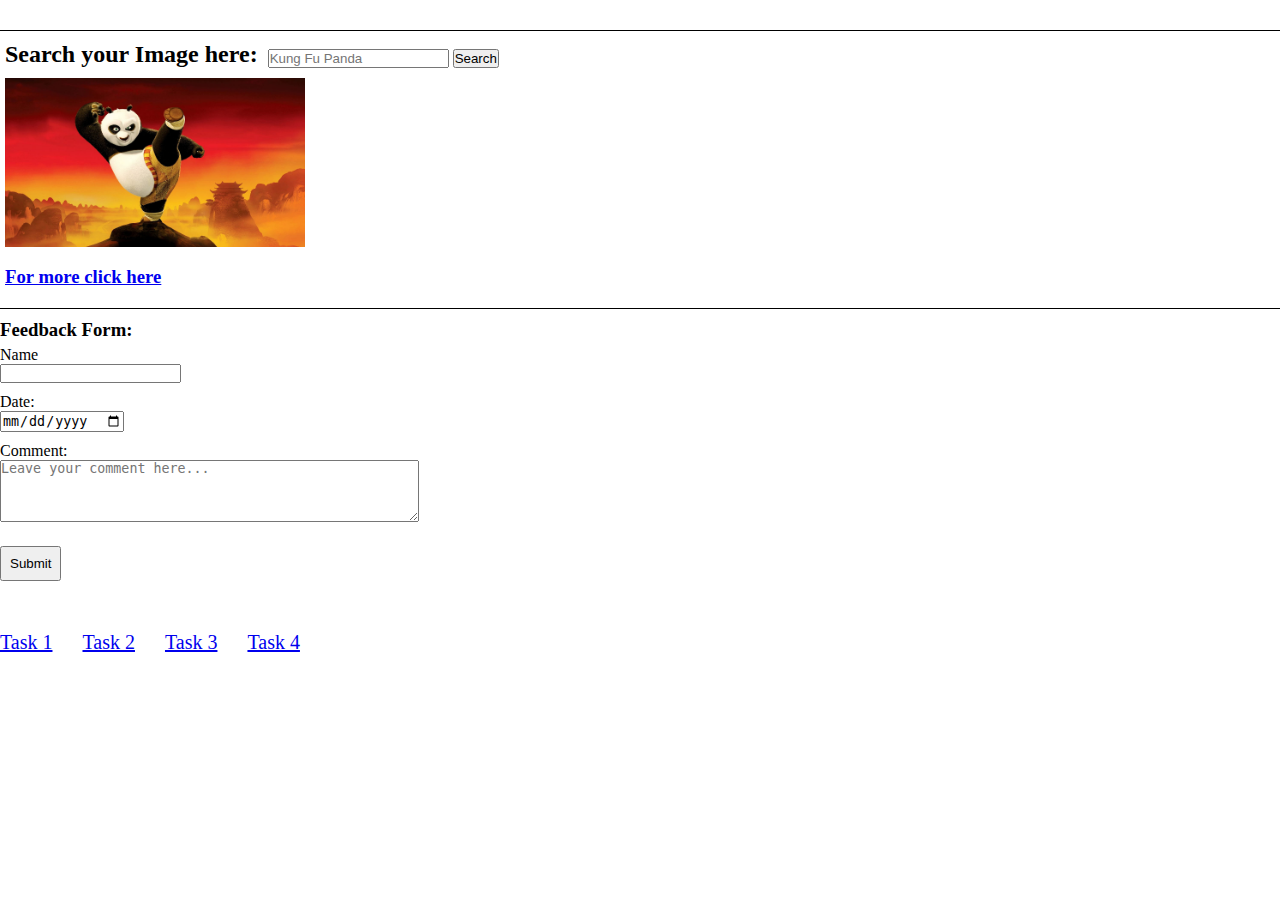
<file: index.html>
<!DOCTYPE html>
<html lang="en">

<head>
    <meta charset="UTF-8">
    <meta name="viewport" content="width=device-width, initial-scale=1.0">
    <title>Module_04_Task</title>
    <!-- its my css style page line -->
    <link rel="stylesheet" href="style/style.css">
</head>

<body>
    <!-- its html code for upper part of the page -->
    <header>
        <!-- this div is for hole body section  -->
        <div id="Firstpart">
            <!-- Its the menu text div  -->
            <div class="search-bar">
                <div class="menu">
                    <h2>Search your Image here: </h2>
                </div>

                <div class="searchbar">
                    <input type="search" name="search" placeholder="Kung Fu Panda" id="searchbox">
                    <input type="submit" value="Search" id="btn-srch">
                </div>
                
            </div>
            <!-- its the img div  -->
            <div class="img">
                <img width="300px" src="images/panda.jpg" alt="">
            </div>
            <!-- its the footer div  -->
            <div class="footer">
                <h3><a href="https://www.google.com/search?sca_esv=9437bc439e189606&sxsrf=AE3TifPVZdYEu9w8x9Lgeu-SHfqBxosDqA:1767688172569&udm=2&fbs=[base64]&q=kung+fu+panda&sa=X&sqi=2&ved=2ahUKEwioxOXMv_aRAxXJcGwGHXWnLnQQtKgLegQIGxAB&biw=1920&bih=911&dpr=1#sv=CAMSVhoyKhBlLVJwV18ya3JyUDB5TjZNMg5ScFdfMmtyclAweU42TToOQ0FEUEstby1ETnNnek0gBCocCgZtb3NhaWMSEGUtUnBXXzJrcnJQMHlONk0YADABGAcgxc-i-Q0wAkoKCAIQAhgCIAIoAg"
                        target="_blank">For
                        more click here</a></h3>
            </div>
        </div>
    </header>
    <!-- its feedback form section  -->
    <section>
        <!-- feedback section full body div  -->
        <div class="form">
            <!-- its header part  -->
            <h3>Feedback Form:</h3>

            <!-- its name input  -->
            <label for="name">Name</label><br>
            <input type="text" id="Name" name="name"><br>

            <!-- its date input  -->
            <label for="date">Date:</label><br>
            <input type="date" name="date" id="Date"><br>
            <!-- its comment input  -->
            <label for="comment">Comment:</label><br>
            <textarea name="comment" rows="4" cols="50" id="Commentbox"
                placeholder="Leave your comment here..."></textarea><br>

            <!-- its my submit button  -->
            <input type="submit" value="Submit" id="submitbtn">
        </div>
    </section>

    <section>
        <div id="pagelist">
            <ul class="mypages" >
                <li class="page1"><a href="index.html" target="_blank">Task 1</a></li>
                <li class="page2"><a href="task2.html" target="_blank">Task 2</a></li>
                <li class="page3"><a href="task3.html" target="_blank">Task 3</a></li>
                <li class="page4"><a href="task4.html" target="_blank">Task 4</a></li>
            </ul>
        </div>
    </section>

</body>

</html>
</file>
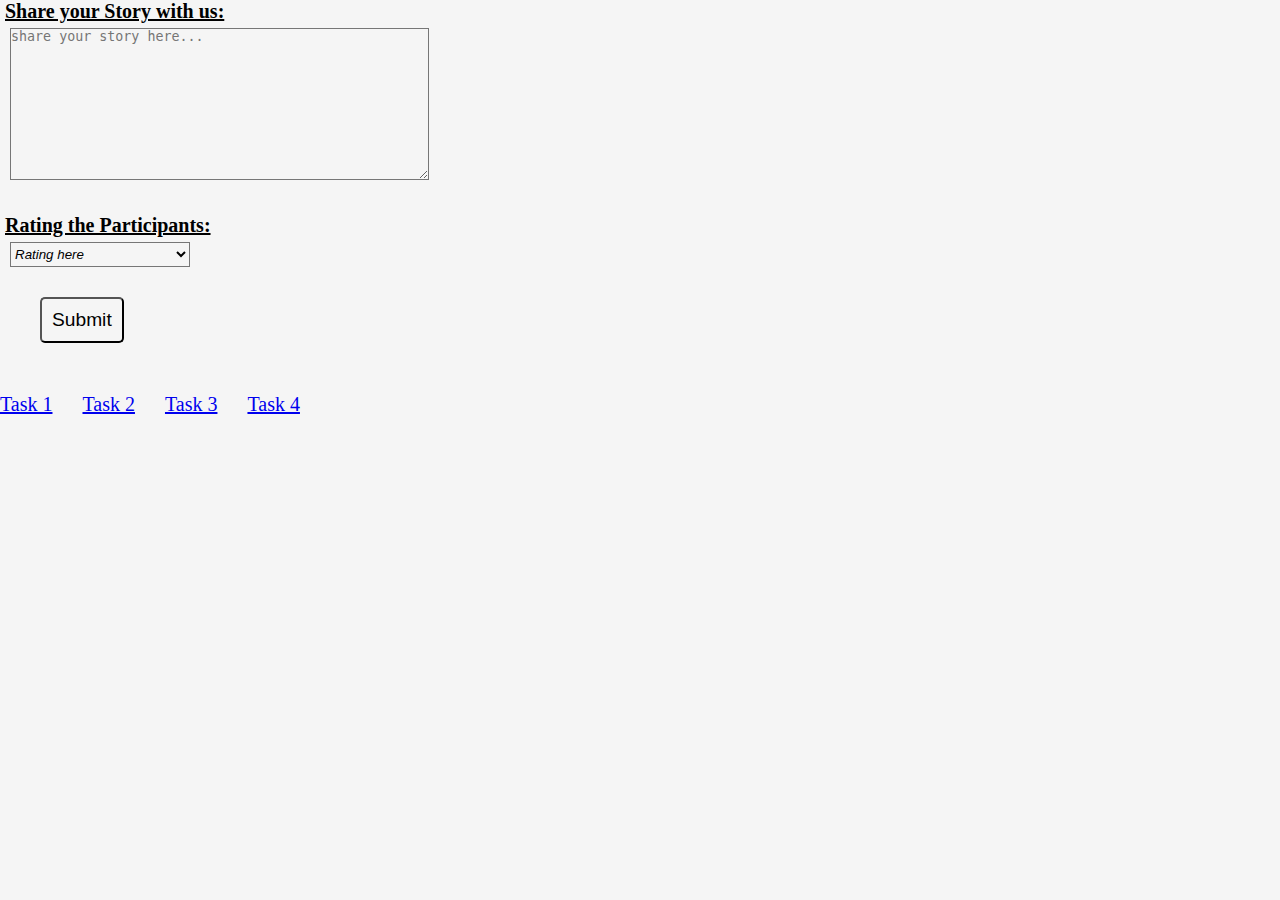
<file: task2.html>
<!DOCTYPE html>
<html lang="en">

<head>
    <meta charset="UTF-8">
    <meta name="viewport" content="width=device-width, initial-scale=1.0">
    <!-- its my css style sheet  -->
    <link rel="stylesheet" href="style/style2.css">

    <!-- its my favicon link  -->
    <link rel="shortcut icon" href="images/favicon.png" type="image/x-icon">

    <!-- my page name  -->
    <title>Module_04_Task_1</title>

</head>

<body>
    <header>
        <section>
            <!-- its story sharing box  -->
            <div class="headerofstrybox">
                <label for="textarea" id="titleofstrybox">Share your Story with us:</label><br>
                <textarea name="textarea" rows="10" cols="50" id="strybox"
                    placeholder="share your story here..."></textarea>
            </div>
            <!-- its rating opions  -->
            <div class="selectrating">
                <label for="" id="optionheadertag">Rating the Participants:</label><br>
                <select name="" id="ratingbox">
                    <option value="">Rating here</option>
                    <option value="">Bad</option>
                    <option value="">Good</option>
                    <option value="">Best</option>
                    <option value="">Excellent</option>
                </select>
            </div>

            <div>
                <input type="submit" value="Submit" id="submitbtn">
            </div>
        </section>

        <section>
            <div id="pagelist">
                <ul class="mypages">
                    <li class="page1"><a href="index.html" target="_blank">Task 1</a></li>
                    <li class="page2"><a href="task2.html" target="_blank">Task 2</a></li>
                    <li class="page3"><a href="task3.html" target="_blank">Task 3</a></li>
                    <li class="page4"><a href="task4.html" target="_blank">Task 4</a></li>
                </ul>
            </div>
        </section>
    </header>

</body>

</html>
</file>
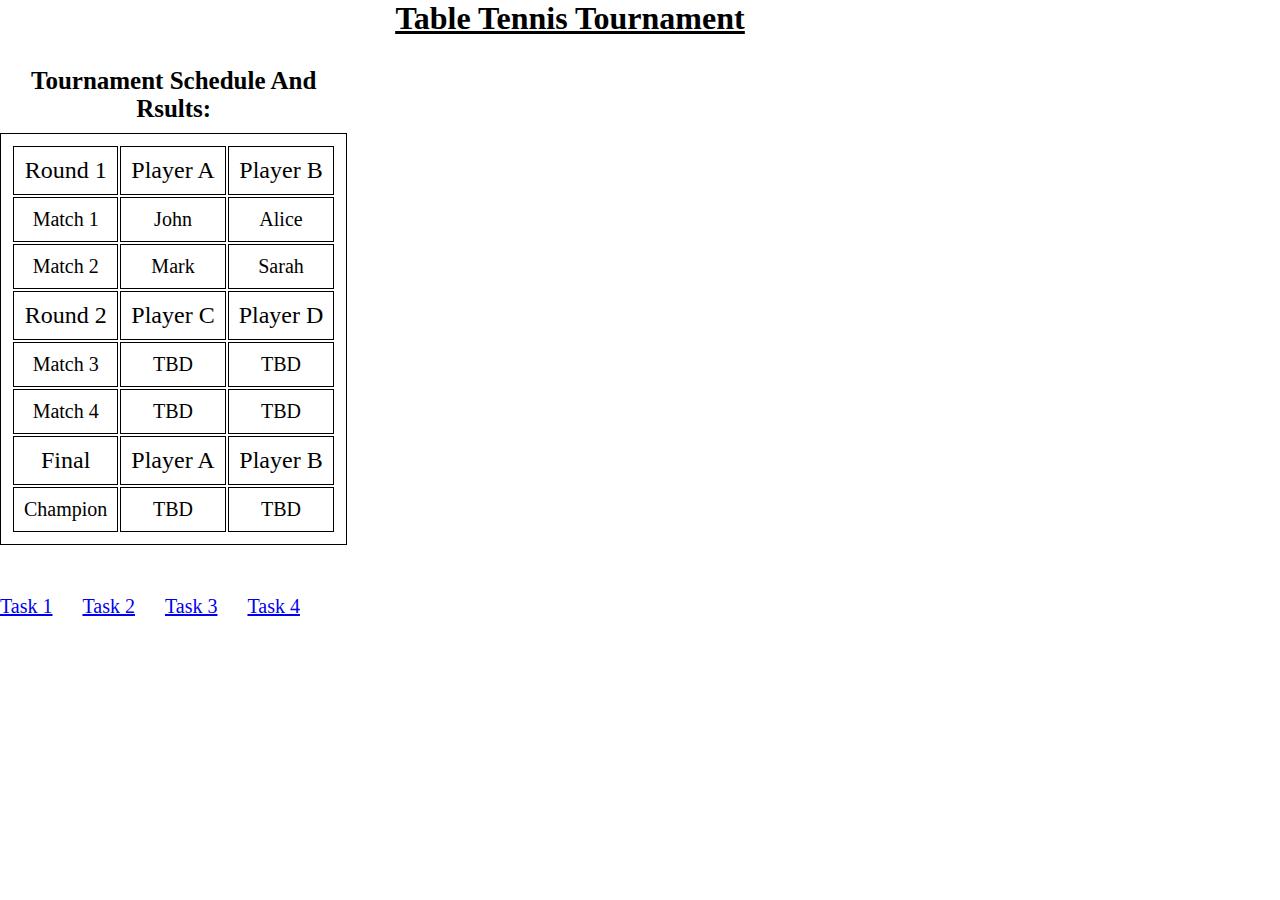
<file: task3.html>
<!DOCTYPE html>
<html lang="en">

<head>
    <meta charset="UTF-8">
    <meta name="viewport" content="width=device-width, initial-scale=1.0">
    <!-- its my css style sheet  -->
    <link rel="stylesheet" href="style/style3.css">

    <!-- its my favicon  -->
    <link rel="shortcut icon" href="images/favicon.png" type="image/x-icon">

    <!-- its my page name  -->
    <title>Module_04_Task_3</title>
</head>

<body>
    <header>
        <section>
            <div class="tableheader">
                <h1>Table Tennis Tournament</h1>
            </div>
            <div id="table">
                <table class="tabledetails">
                    <caption class="caption">Tournament Schedule And Rsults: </caption>
                    <div class="fstround">
                        <thead class="fstroundhead">
                            <tr class="round1">
                                <th>Round 1</th>
                                <th>Player A</th>
                                <th>Player B</th>
                            </tr>
                        </thead>
                        <tbody class="fstroundbdy">
                            <tr class="bodyone">
                                <td>Match 1</td>
                                <td>John</td>
                                <td>Alice</td>
                            </tr>
                            <tr class="bodytwo">
                                <td>Match 2</td>
                                <td>Mark</td>
                                <td>Sarah</td>
                            </tr>
                        </tbody>
                    </div>
                    <div>
                        <thead>
                            <tr class="fstroundhead">
                                <th>Round 2</th>
                                <th>Player C</th>
                                <th>Player D</th>
                            </tr>
                        </thead>
                        <tbody>
                            <tr>
                                <td>Match 3</td>
                                <td>TBD</td>
                                <td>TBD</td>
                            </tr>
                            <tr>
                                <td>Match 4</td>
                                <td>TBD</td>
                                <td>TBD</td>
                            </tr>
                        </tbody>
                    </div>
                    <div>
                        <thead>
                            <tr class="fstroundhead">
                                <th>Final</th>
                                <th>Player A</th>
                                <th>Player B</th>
                            </tr>
                        </thead>
                        <tbody>
                            <tr>
                                <td>Champion</td>
                                <td>TBD</td>
                                <td>TBD</td>
                            </tr>
                        </tbody>
                    </div>

                </table>
            </div>
        </section>
    </header>

    <section>
            <div id="pagelist">
                <ul class="mypages">
                    <li class="page1"><a href="index.html" target="_blank">Task 1</a></li>
                    <li class="page2"><a href="task2.html" target="_blank">Task 2</a></li>
                    <li class="page3"><a href="task3.html" target="_blank">Task 3</a></li>
                    <li class="page4"><a href="task4.html" target="_blank">Task 4</a></li>
                </ul>
            </div>
    </section>

</body>

</html>
</file>
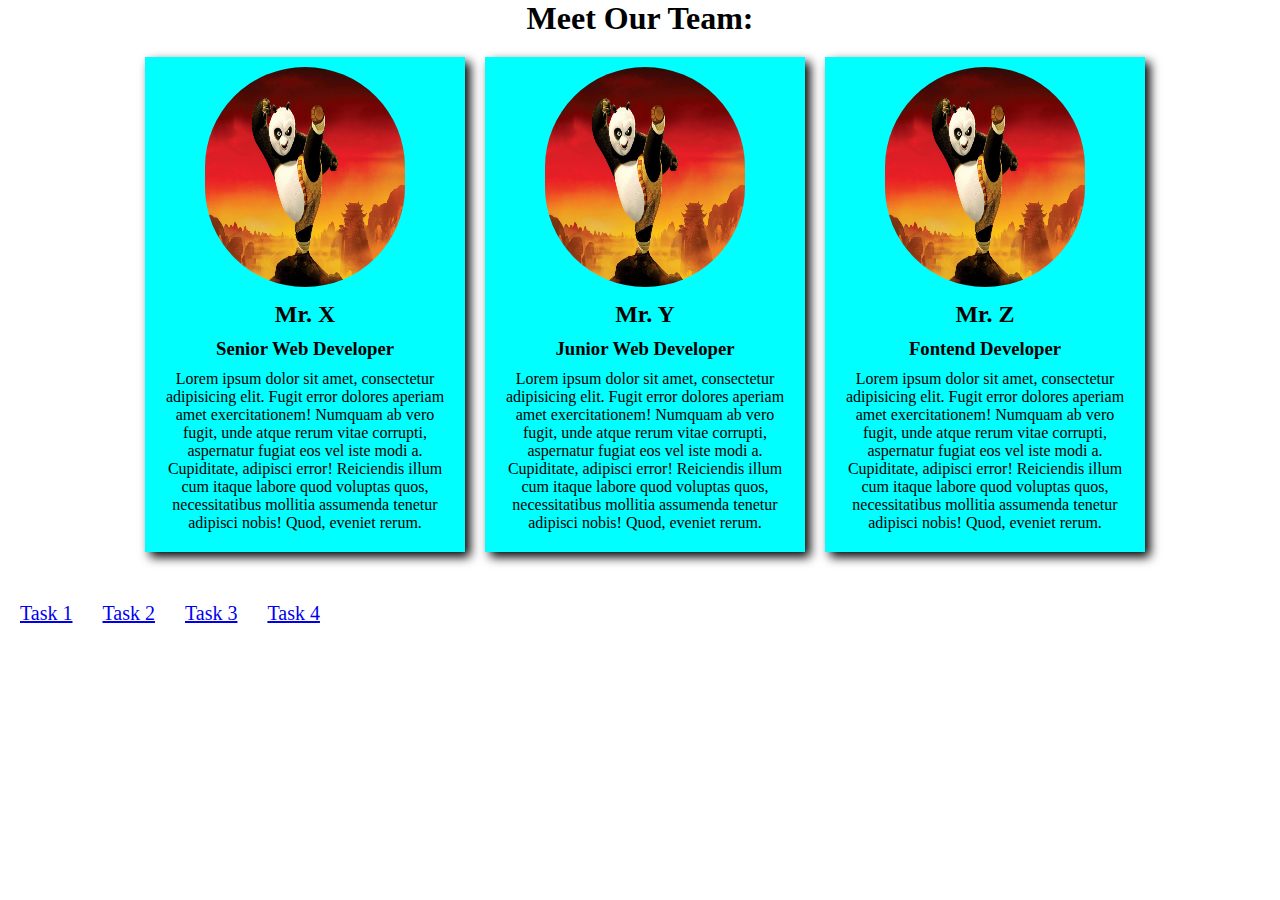
<file: task4.html>
<!DOCTYPE html>
<html lang="en">

<head>
    <meta charset="UTF-8">
    <meta name="viewport" content="width=device-width, initial-scale=1.0">
    <!-- its my style page link  -->
    <link rel="stylesheet" href="style/style4.css">

    <!-- its my favicon  -->
    <link rel="shortcut icon" href="images/favicon.png" type="image/x-icon">

    <!-- its my page name  -->
    <title>Module_04_Task_4</title>
</head>

<body>

    <section>
        <div class="header"><h1>Meet Our Team:</h1></div>
        <div id="cardall">
            <div class="card">
                <div class="pimg">
                    <img height="220" width="200px" src="images/panda.jpg" alt="">
                </div>
                <h2>Mr. X</h2>
                <h3>Senior Web Developer</h3>
                <p>Lorem ipsum dolor sit amet, consectetur adipisicing elit. Fugit error dolores aperiam amet
                    exercitationem! Numquam ab vero fugit, unde atque rerum vitae corrupti, aspernatur fugiat eos vel
                    iste modi a. Cupiditate, adipisci error! Reiciendis illum cum itaque labore quod voluptas quos,
                    necessitatibus mollitia assumenda tenetur adipisci nobis! Quod, eveniet rerum.</p>
            </div>
            <div class="card">
                <div class="pimg">
                    <img height="220" width="200px" src="images/panda.jpg" alt="">
                </div>
                <h2>Mr. Y</h2>
                <h3>Junior Web Developer</h3>
                <p>Lorem ipsum dolor sit amet, consectetur adipisicing elit. Fugit error dolores aperiam amet
                    exercitationem! Numquam ab vero fugit, unde atque rerum vitae corrupti, aspernatur fugiat eos vel
                    iste modi a. Cupiditate, adipisci error! Reiciendis illum cum itaque labore quod voluptas quos,
                    necessitatibus mollitia assumenda tenetur adipisci nobis! Quod, eveniet rerum.</p>
            </div>
            <div class="card">
                <div class="pimg">
                    <img height="220" width="200px" src="images/panda.jpg" alt="">
                </div>
                <h2>Mr. Z</h2>
                <h3>Fontend Developer</h3>
                <p>Lorem ipsum dolor sit amet, consectetur adipisicing elit. Fugit error dolores aperiam amet
                    exercitationem! Numquam ab vero fugit, unde atque rerum vitae corrupti, aspernatur fugiat eos vel
                    iste modi a. Cupiditate, adipisci error! Reiciendis illum cum itaque labore quod voluptas quos,
                    necessitatibus mollitia assumenda tenetur adipisci nobis! Quod, eveniet rerum.</p>
            </div>
        </div>
    </section>

    <section>
        <div id="pagelist">
            <ul class="mypages">
                <li class="page1"><a href="index.html" target="_blank">Task 1</a></li>
                <li class="page2"><a href="task2.html" target="_blank">Task 2</a></li>
                <li class="page3"><a href="task3.html" target="_blank">Task 3</a></li>
                <li class="page4"><a href="task4.html" target="_blank">Task 4</a></li>
            </ul>
        </div>
    </section>

</body>

</html>
</file>
<file: style/style.css>
* {
    margin: 0px;
    padding: 0px;
    box-sizing: border-box;
}

/* this class for full body */
#Firstpart {
    margin-top: 30px;
    padding-left: 5px;
    border-top: 1px solid black;
    border-bottom: 1px solid black;
}

/* this class for menu bar  */
.search-bar {
    display: flex;
    margin-top: 10px;
    margin-bottom: 10px;
    padding: px
}


.searchbar {
    margin-left: 10px;
    padding-top: 8px;
    margin-right: 10px;

}

.btn {
    padding-top: 4px;
}

.btn-srch {
    padding: 5px 10px;
    border-radius: 5px;
}

/* this is my img div  */

.img {
    margin-bottom: 15px;
}

/* this is my footer part  */

.footer {
    margin-bottom: 20px;
}

/* this is my feedback form part  */

.form h3 {
    margin-top: 10px;
    margin-bottom: 5px;
}

.form #Name {
    margin-bottom: 10px;
}

.form #Date {
    margin-bottom: 10px;
}

.form #Commentbox {
    margin-bottom: 20px;
}

.form #submitbtn {
    padding: 8px;
}

/* its my footer part  */

#pagelist .mypages {
    margin-top: 50px;
    display: flex;
    list-style-type: none;
    gap: 30px;
    font-size: 1.25em;
    margin-bottom: 20px;
}
</file>
<file: style/style2.css>
* {
    margin: 0px;
    padding: 0px;
    box-sizing: border-box;
    background-color: whitesmoke;
}

/* its my storybox section 
 */

.headerofstrybox #titleofstrybox {
    font-size: 1.25em;
    font-weight: bolder;
    margin-top: 20px;
    margin-left: 5px;
    text-decoration: underline;
}

.headerofstrybox #strybox {
    margin-top: 5px;
    margin-left: 10px;
}

/* its option box design  */

.selectrating {
    margin-top: 30px;
}



.selectrating #ratingbox {
    font-style: italic;
    font-weight: 500;
    margin-top: 5px;
    margin-left: 10px;
    height: 25px;
    width: 180px;
}

.selectrating #optionheadertag {
    text-decoration: underline;
    margin-left: 5px;
    font-weight: 700;
    font-size: 1.25em;
}

/* its my submit button  */

#submitbtn {
    padding: 10px;
    margin-top: 30px;
    margin-left: 40px;
    font-size: 1.20em;
    border-radius: 5px;
}


/* its my footer part  */

#pagelist .mypages {
    margin-top: 50px;
    display: flex;
    list-style-type: none;
    gap: 30px;
    font-size: 1.25em;
    margin-bottom: 20px;
}
</file>
<file: style/style3.css>
* {
    margin: 0px;
    padding: 0px;
    box-sizing: border-box;
}


.tableheader,
h1 {
    max-width: 1140px;
    text-align: center;
    text-decoration: underline;
    margin-bottom: 30px;
}

.tabledetails {
    max-width: 1140px;

}

.tabledetails,
th,
td {
    padding: 10px;
    height: 30px;
    border: 1px solid black;
    /* border-collapse: collapse;  */
    /* font-size: 1em;  */
    font-weight: 500;
    text-align: center;

}

.tabledetails,
.caption {
    font-size: 1.25em;
    font-weight: 600;
    margin-bottom: 10px;
}

.fstroundhead {
    font-size: 1.20em;
    font-weight: 900;
}

/* its my footer part  */

#pagelist .mypages {
    margin-top: 50px;
    display: flex;
    list-style-type: none;
    gap: 30px;
    font-size: 1.25em;
    margin-bottom: 20px;
}
</file>
<file: style/style4.css>
* {
    margin: 0px;
    padding: 0px;
    box-sizing: border-box;
}

.header {
    text-align: center;
}

#cardall {
    margin-top: 20px;
    margin-left: 10px;
    display: flex;
    gap: 20px;
    justify-content: center;

}

.card {
    width: 320px;
    background-color: aqua;
    padding: 20px;
    text-align: center;
    box-shadow: 5px 5px 10px black;
}

.pimg,
img {
    border-radius: 100px;
    text-align: center;

}

.card,
h2,
h3,
p {
    padding-top: 10px;
}

/* its my footer part  */

#pagelist .mypages {
    margin-left: 20px;
    margin-top: 50px;
    display: flex;
    list-style-type: none;
    gap: 30px;
    font-size: 1.25em;
    margin-bottom: 20px;
}
</file>
